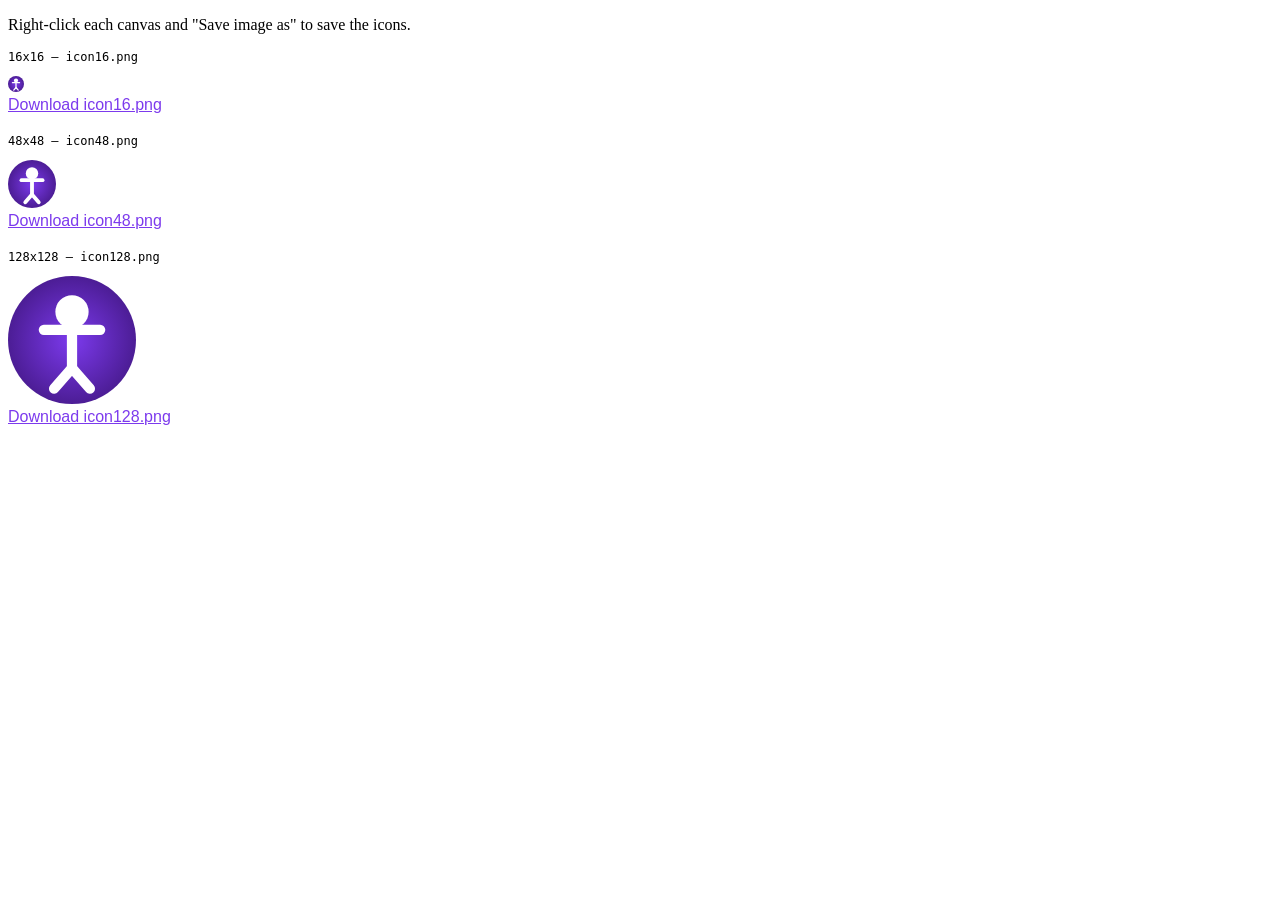
<file: generate-icons.html>
<!DOCTYPE html>
<html>
<head><title>Icon Generator</title></head>
<body>
<p>Right-click each canvas and "Save image as" to save the icons.</p>
<div id="canvases"></div>
<script>
const sizes = [16, 48, 128];
sizes.forEach(size => {
  const canvas = document.createElement('canvas');
  canvas.width = canvas.height = size;
  canvas.title = `icon${size}.png`;
  const ctx = canvas.getContext('2d');

  // Background circle
  const grad = ctx.createRadialGradient(size/2, size/2, 0, size/2, size/2, size/2);
  grad.addColorStop(0, '#7c3aed');
  grad.addColorStop(1, '#4c1d95');
  ctx.fillStyle = grad;
  ctx.beginPath();
  ctx.arc(size/2, size/2, size/2, 0, Math.PI*2);
  ctx.fill();

  // Draw simple person silhouette
  ctx.fillStyle = '#fff';
  ctx.strokeStyle = '#fff';
  ctx.lineWidth = size * 0.08;
  ctx.lineCap = 'round';

  const cx = size / 2;
  const headR = size * 0.13;
  const headY = size * 0.28;
  // Head
  ctx.beginPath();
  ctx.arc(cx, headY, headR, 0, Math.PI*2);
  ctx.fill();

  // Spine (straight = good posture)
  ctx.beginPath();
  ctx.moveTo(cx, headY + headR);
  ctx.lineTo(cx, size * 0.72);
  ctx.stroke();

  // Shoulders
  ctx.beginPath();
  ctx.moveTo(cx - size*0.22, size*0.42);
  ctx.lineTo(cx + size*0.22, size*0.42);
  ctx.stroke();

  // Legs
  ctx.beginPath();
  ctx.moveTo(cx, size*0.72);
  ctx.lineTo(cx - size*0.14, size*0.88);
  ctx.moveTo(cx, size*0.72);
  ctx.lineTo(cx + size*0.14, size*0.88);
  ctx.stroke();

  const label = document.createElement('p');
  label.textContent = `${size}x${size} — icon${size}.png`;
  label.style.fontFamily = 'monospace';
  label.style.fontSize = '12px';
  label.style.marginTop = '8px';

  const dl = document.createElement('a');
  dl.textContent = `Download icon${size}.png`;
  dl.style.display = 'block';
  dl.style.marginBottom = '20px';
  dl.style.fontFamily = 'sans-serif';
  dl.style.color = '#7c3aed';
  dl.href = canvas.toDataURL('image/png');
  dl.download = `icon${size}.png`;

  document.getElementById('canvases').appendChild(label);
  document.getElementById('canvases').appendChild(canvas);
  document.getElementById('canvases').appendChild(dl);
});
</script>
</body>
</html>
</file>
